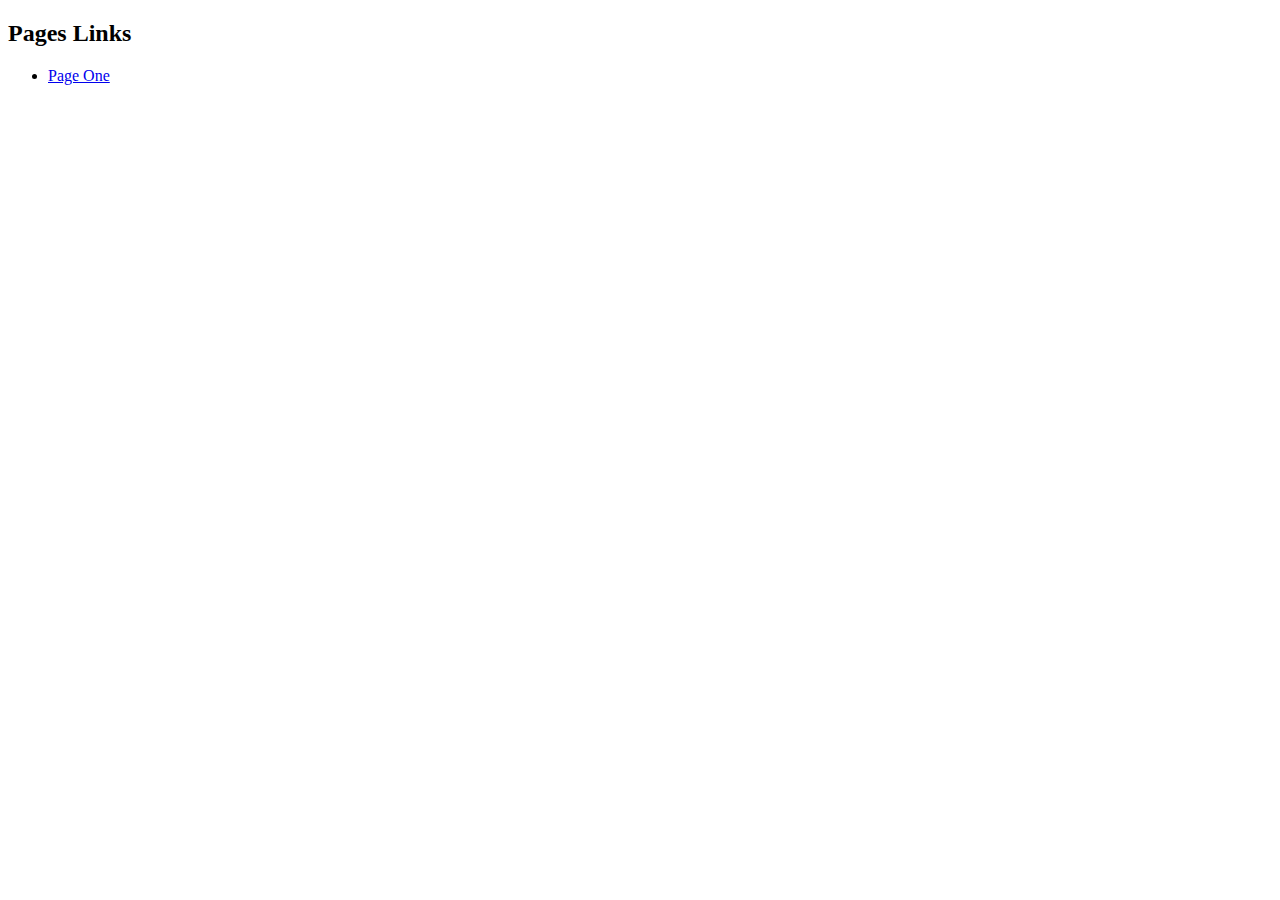
<file: index.html>
<!DOCTYPE html>
<html>
    <head>
        <title>
            Pages
        </title>
    </head>
    <body>
        <div>
            <h2>Pages Links</h2>
            <ul>
                <li>
                    <a href="file:///Users/kidopan/Documents/daily/DataBase/folders-docker-config/projectSrc/public/pages/templates/page-one/page_one_tpl.html">
                        Page One
                    </a>
                </li>
            </ul>
        </div>
    </body>
</html>
</file>
